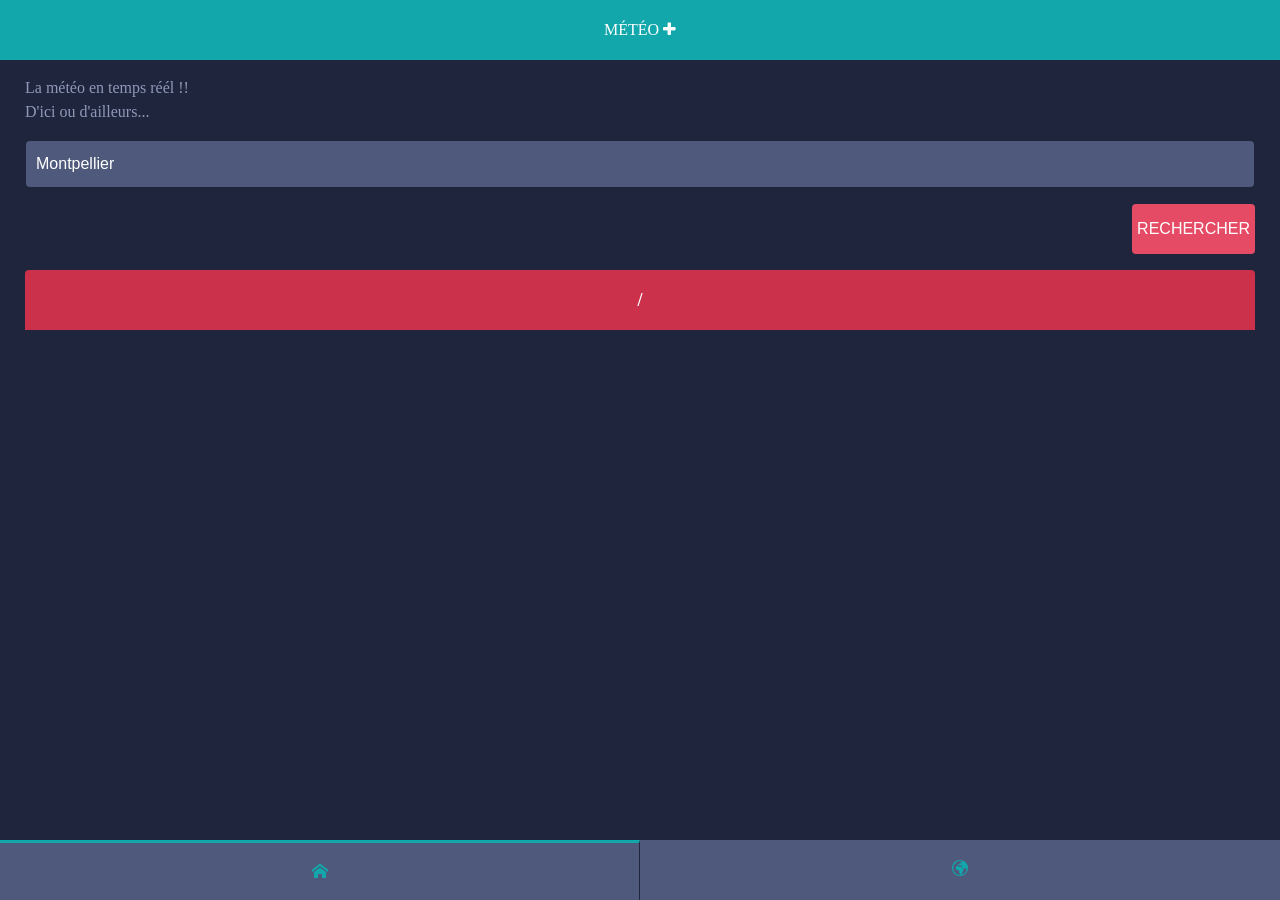
<file: index.html>
<!DOCTYPE html>
<html ng-app="app">

<head>
    <meta charset="utf-8" />
    <meta name="viewport" content="user-scalable=no, initial-scale=1, maximum-scale=1, minimum-scale=1, width=device-width, target-densitydpi=device-dpi" />
    <link rel="stylesheet" href="//maxcdn.bootstrapcdn.com/font-awesome/4.3.0/css/font-awesome.min.css">
    <link rel="stylesheet" type="text/css" href="css/style.css" />
    <title>Météo Plus</title>
</head>

<body>

    <header class="header">
        Météo <i class="fa fa-plus"></i>
    </header>

    <section class="view" ng-view>
    </section>

    <nav class="nav" ng-controller="NavCtrl">
        <a href="#home" ng-click="menu='home'" ng-class="{ active: menu=='home'}"><span class="icon-home"></span></a>
        <a href="#about" ng-click="menu='about'" ng-class="{ active: menu=='about'}"><span class="icon-earth"></span></a>
    </nav>

    <script src="js/jquery.js"></script>
    <script src="js/angular.js"></script>
    <script src="js/angular-route.min.js"></script>
    <script src="js/app.js"></script>

</body>

</html>
</file>
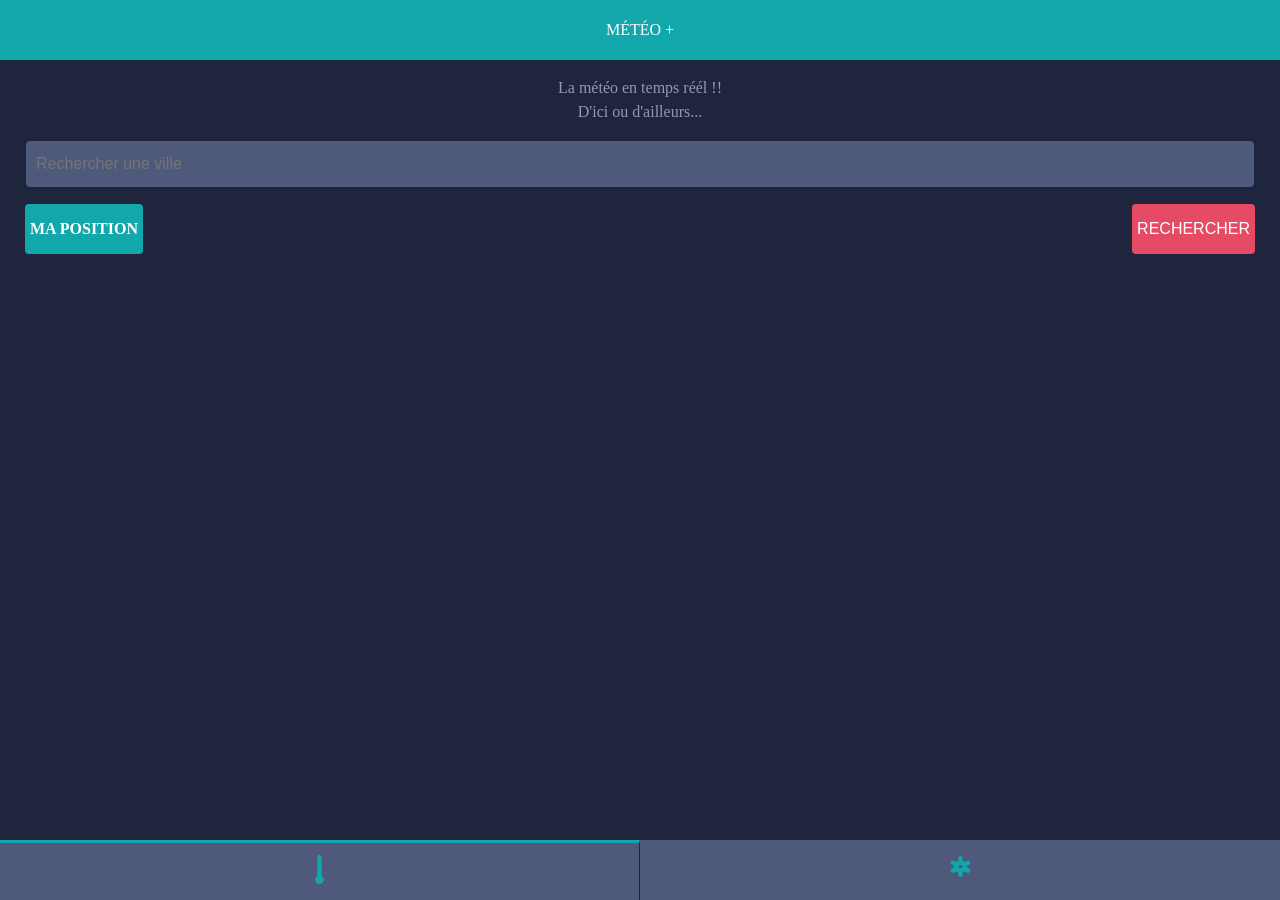
<file: www/index.html>
<!DOCTYPE html>
<html ng-app="app">

<head>
    <meta charset="utf-8" />
    <meta name="viewport" content="user-scalable=no, initial-scale=1, maximum-scale=1, minimum-scale=1, width=device-width, target-densitydpi=device-dpi" />
    <link rel="stylesheet" type="text/css" href="css/style.css" />
    <title>Météo Plus</title>
</head>

<body>

    <header class="header">
        Météo <strong>+</strong></i>
    </header>

    <section class="view" ng-view>
    </section>

    <nav class="nav" ng-controller="NavCtrl">
        <a href="#home" ng-click="menu='home'" ng-class="{ active: menu=='home'}"><span class="icon-home"></span></a>
        <a href="#about" ng-click="menu='about'" ng-class="{ active: menu=='about'}"><span class="icon-earth"></span></a>
    </nav>

    <script src="js/jquery.js"></script>
    <script src="js/angular.js"></script>
    <script src="js/angular-route.min.js"></script>
    <script src="js/app.js"></script>

</body>

</html>
</file>
<file: css/style.css>
/* line 5, ../../../../../../../var/lib/gems/2.1.0/gems/compass-core-1.0.3/stylesheets/compass/reset/_utilities.scss */
html, body, div, span, applet, object, iframe,
h1, h2, h3, h4, h5, h6, p, blockquote, pre,
a, abbr, acronym, address, big, cite, code,
del, dfn, em, img, ins, kbd, q, s, samp,
small, strike, strong, sub, sup, tt, var,
b, u, i, center,
dl, dt, dd, ol, ul, li,
fieldset, form, label, legend,
table, caption, tbody, tfoot, thead, tr, th, td,
article, aside, canvas, details, embed,
figure, figcaption, footer, header, hgroup,
menu, nav, output, ruby, section, summary,
time, mark, audio, video {
  margin: 0;
  padding: 0;
  border: 0;
  font: inherit;
  font-size: 100%;
  vertical-align: baseline;
}

/* line 22, ../../../../../../../var/lib/gems/2.1.0/gems/compass-core-1.0.3/stylesheets/compass/reset/_utilities.scss */
html {
  line-height: 1;
}

/* line 24, ../../../../../../../var/lib/gems/2.1.0/gems/compass-core-1.0.3/stylesheets/compass/reset/_utilities.scss */
ol, ul {
  list-style: none;
}

/* line 26, ../../../../../../../var/lib/gems/2.1.0/gems/compass-core-1.0.3/stylesheets/compass/reset/_utilities.scss */
table {
  border-collapse: collapse;
  border-spacing: 0;
}

/* line 28, ../../../../../../../var/lib/gems/2.1.0/gems/compass-core-1.0.3/stylesheets/compass/reset/_utilities.scss */
caption, th, td {
  text-align: left;
  font-weight: normal;
  vertical-align: middle;
}

/* line 30, ../../../../../../../var/lib/gems/2.1.0/gems/compass-core-1.0.3/stylesheets/compass/reset/_utilities.scss */
q, blockquote {
  quotes: none;
}
/* line 103, ../../../../../../../var/lib/gems/2.1.0/gems/compass-core-1.0.3/stylesheets/compass/reset/_utilities.scss */
q:before, q:after, blockquote:before, blockquote:after {
  content: "";
  content: none;
}

/* line 32, ../../../../../../../var/lib/gems/2.1.0/gems/compass-core-1.0.3/stylesheets/compass/reset/_utilities.scss */
a img {
  border: none;
}

/* line 116, ../../../../../../../var/lib/gems/2.1.0/gems/compass-core-1.0.3/stylesheets/compass/reset/_utilities.scss */
article, aside, details, figcaption, figure, footer, header, hgroup, main, menu, nav, section, summary {
  display: block;
}

/* line 6, style.scss */
* {
  -moz-box-sizing: border-box;
  -webkit-box-sizing: border-box;
  box-sizing: border-box;
}

/* line 10, style.scss */
body {
  color: #8f99b7;
  font-size: 16px;
  background-color: #1f253d;
}

/* line 16, style.scss */
i {
  display: inline-block;
}

/* line 20, style.scss */
p {
  margin: 1em 0px;
  overflow: hidden;
  *zoom: 1;
  line-height: 24px;
}

/* line 26, style.scss */
a {
  color: #11a7ab;
  font-weight: bold;
  text-decoration: none;
}

/* line 32, style.scss */
input.text {
  display: block;
  width: 100%;
  height: 48px;
  border: 1px solid #1f253d;
  background-color: #4f597b;
  color: #fff;
  font-size: 16px;
  padding-left: 10px;
  outline: none;
  -moz-border-radius: 4px;
  -webkit-border-radius: 4px;
  border-radius: 4px;
  -moz-background-clip: padding;
  -o-background-clip: padding-box;
  -webkit-background-clip: padding;
  background-clip: padding-box;
  -moz-transition-duration: 1s;
  -o-transition-duration: 1s;
  -webkit-transition-duration: 1s;
  transition-duration: 1s;
}
/* line 45, style.scss */
input.text:focus {
  border: 1px solid #11a7ab;
}

/* line 50, style.scss */
input.submit,
.btn {
  display: inline-block;
  padding: 0 5px;
  height: 50px;
  line-height: 50px;
  border: none;
  text-transform: uppercase;
  text-align: center;
  font-size: 16px;
  color: #fff;
  -moz-border-radius: 4px;
  -webkit-border-radius: 4px;
  border-radius: 4px;
  -moz-background-clip: padding;
  -o-background-clip: padding-box;
  -webkit-background-clip: padding;
  background-clip: padding-box;
  background-color: #e54b65;
  float: right;
  text-decoration: none;
}

/* line 68, style.scss */
.btn {
  background-color: #11a7ab;
  float: left;
}

/* line 73, style.scss */
.row-title {
  height: 60px;
  line-height: 60px;
  text-transform: uppercase;
  background-color: #cb314b;
  -moz-border-radius: 4px 4px 0 0;
  -webkit-border-radius: 4px;
  border-radius: 4px 4px 0 0;
  -moz-background-clip: padding;
  -o-background-clip: padding-box;
  -webkit-background-clip: padding;
  background-clip: padding-box;
  color: #fff;
  font-size: 18px;
  text-align: center;
  font-weight: bold;
}

/* line 86, style.scss */
.row {
  height: 60px;
  background-color: #394163;
  margin: 1px 0;
  color: #fff;
  font-size: 18px;
}
/* line 92, style.scss */
.row .temperature {
  text-align: right;
  padding-right: 20px;
  font-size: 22px;
  float: right;
  margin-left: 40px;
}
/* line 99, style.scss */
.row .date {
  float: right;
  color: #1f253d;
  text-transform: uppercase;
  font-weight: bold;
}
/* line 104, style.scss */
.row .date strong {
  color: #fff;
  margin-right: 5px;
}
/* line 109, style.scss */
.row span {
  float: left;
  padding-left: 20px;
  font-size: 35px;
  height: 60px;
  line-height: 60px;
  margin-right: 30px;
}
/* line 117, style.scss */
.row.row_active {
  height: 120px;
  background-color: #e54b65;
}
/* line 120, style.scss */
.row.row_active .date {
  color: #fff;
  float: left;
  line-height: 120px;
}
/* line 125, style.scss */
.row.row_active .temperature {
  font-size: 50px;
  float: left;
  line-height: 120px;
  margin-left: 15px;
}
/* line 132, style.scss */
.row.row_active span {
  float: right;
  font-size: 95px;
  height: 120px;
  line-height: 120px;
}

/* line 141, style.scss */
.loader {
  background: url("../images/loading.gif") center center no-repeat rgba(57, 66, 100, 0.6);
  z-index: 500;
}

/* line 147, style.scss */
.header {
  position: absolute;
  top: 0;
  left: 0;
  right: 0;
  height: 60px;
  line-height: 60px;
  color: #FFF;
  text-transform: uppercase;
  text-align: center;
  background-color: #11a7ab;
}

/* line 160, style.scss */
.view {
  position: absolute;
  top: 60px;
  bottom: 60px;
  left: 0;
  right: 0;
}

/* line 168, style.scss */
.nav {
  position: absolute;
  bottom: 0;
  left: 0;
  right: 0;
  height: 60px;
  line-height: 60px;
  text-align: center;
  background-color: #4f597b;
  overflow: hidden;
  *zoom: 1;
}
/* line 178, style.scss */
.nav a {
  display: block;
  width: 50%;
  height: 60px;
  line-height: 60px;
  float: left;
  -moz-transition-duration: 1s;
  -o-transition-duration: 1s;
  -webkit-transition-duration: 1s;
  transition-duration: 1s;
}
/* line 186, style.scss */
.nav a:first-child {
  border-right: 1px solid #1f253d;
}
/* line 189, style.scss */
.nav .active {
  border-top: 3px solid #11a7ab;
}
/* line 192, style.scss */
.nav i {
  margin-top: 15px;
}
/* line 195, style.scss */
.nav span {
  margin-top: 15px;
}

/* line 200, style.scss */
.panel, .loader {
  position: absolute;
  bottom: 0;
  left: 0;
  right: 0;
  top: 0;
  overflow-x: hidden;
  overflow-y: scroll;
  -webkit-overflow-scrolling: touch;
  -moz-transition-duration: 0.5s;
  -o-transition-duration: 0.5s;
  -webkit-transition-duration: 0.5s;
  transition-duration: 0.5s;
}

/* line 212, style.scss */
.panel-padding {
  padding: 0 25px;
}

/* line 216, style.scss */
.left {
  -moz-transform: translate3D(-100%, 0, 0);
  -ms-transform: translate3D(-100%, 0, 0);
  -webkit-transform: translate3D(-100%, 0, 0);
  transform: translate3D(-100%, 0, 0);
}

/* line 220, style.scss */
.center {
  -moz-transform: translate3D(0, 0, 0);
  -ms-transform: translate3D(0, 0, 0);
  -webkit-transform: translate3D(0, 0, 0);
  transform: translate3D(0, 0, 0);
}

/* line 224, style.scss */
.right {
  -moz-transform: translate3D(100%, 0, 0);
  -ms-transform: translate3D(100%, 0, 0);
  -webkit-transform: translate3D(100%, 0, 0);
  transform: translate3D(100%, 0, 0);
}

@font-face {
  font-family: 'icomoon';
  src: url("fonts/icomoon.eot?-6ervqg");
  src: url("fonts/icomoon.eot?#iefix-6ervqg") format("embedded-opentype"), url("fonts/icomoon.woff?-6ervqg") format("woff"), url("fonts/icomoon.ttf?-6ervqg") format("truetype"), url("fonts/icomoon.svg?-6ervqg#icomoon") format("svg");
  font-weight: normal;
  font-style: normal;
}
/* line 236, style.scss */
[class^="icon-"],
[class*=" icon-"] {
  font-family: 'icomoon';
  speak: none;
  font-style: normal;
  font-weight: normal;
  font-variant: normal;
  text-transform: none;
  line-height: 1;
  -webkit-font-smoothing: antialiased;
  -moz-osx-font-smoothing: grayscale;
}

/* line 249, style.scss */
.icon-home:before {
  content: "\e60a";
}

/* line 253, style.scss */
.icon-earth:before {
  content: "\e60b";
}

/* line 257, style.scss */
.icon-spinner:before {
  content: "\e60c";
}

/* line 261, style.scss */
.icon-arrow-left:before {
  content: "\e60d";
}

/* line 265, style.scss */
.icon-sun:before,
.icon-clear:before {
  content: "\e60e";
}

/* line 270, style.scss */
.icon-cloudy:before {
  content: "\e60f";
}

/* line 274, style.scss */
.icon-rain:before {
  content: "\e610";
}

/* line 278, style.scss */
.icon-clouds:before {
  content: "\e611";
}

/* line 282, style.scss */
.icon-snow:before {
  content: "\e612";
}

/* line 286, style.scss */
.icon-weather:before {
  content: "\e613";
}

/* line 290, style.scss */
.icon-storm:before {
  content: "\e614";
}

/* line 294, style.scss */
.icon-snowy2:before {
  content: "\e615";
}

/* line 298, style.scss */
.icon-envelope:before {
  content: "\e616";
}
</file>
<file: www/css/style.css>
/* line 5, ../../../Ruby22/lib/ruby/gems/2.2.0/gems/compass-core-1.0.3/stylesheets/compass/reset/_utilities.scss */
html, body, div, span, applet, object, iframe,
h1, h2, h3, h4, h5, h6, p, blockquote, pre,
a, abbr, acronym, address, big, cite, code,
del, dfn, em, img, ins, kbd, q, s, samp,
small, strike, strong, sub, sup, tt, var,
b, u, i, center,
dl, dt, dd, ol, ul, li,
fieldset, form, label, legend,
table, caption, tbody, tfoot, thead, tr, th, td,
article, aside, canvas, details, embed,
figure, figcaption, footer, header, hgroup,
menu, nav, output, ruby, section, summary,
time, mark, audio, video {
  margin: 0;
  padding: 0;
  border: 0;
  font: inherit;
  font-size: 100%;
  vertical-align: baseline;
}

/* line 22, ../../../Ruby22/lib/ruby/gems/2.2.0/gems/compass-core-1.0.3/stylesheets/compass/reset/_utilities.scss */
html {
  line-height: 1;
}

/* line 24, ../../../Ruby22/lib/ruby/gems/2.2.0/gems/compass-core-1.0.3/stylesheets/compass/reset/_utilities.scss */
ol, ul {
  list-style: none;
}

/* line 26, ../../../Ruby22/lib/ruby/gems/2.2.0/gems/compass-core-1.0.3/stylesheets/compass/reset/_utilities.scss */
table {
  border-collapse: collapse;
  border-spacing: 0;
}

/* line 28, ../../../Ruby22/lib/ruby/gems/2.2.0/gems/compass-core-1.0.3/stylesheets/compass/reset/_utilities.scss */
caption, th, td {
  text-align: left;
  font-weight: normal;
  vertical-align: middle;
}

/* line 30, ../../../Ruby22/lib/ruby/gems/2.2.0/gems/compass-core-1.0.3/stylesheets/compass/reset/_utilities.scss */
q, blockquote {
  quotes: none;
}
/* line 103, ../../../Ruby22/lib/ruby/gems/2.2.0/gems/compass-core-1.0.3/stylesheets/compass/reset/_utilities.scss */
q:before, q:after, blockquote:before, blockquote:after {
  content: "";
  content: none;
}

/* line 32, ../../../Ruby22/lib/ruby/gems/2.2.0/gems/compass-core-1.0.3/stylesheets/compass/reset/_utilities.scss */
a img {
  border: none;
}

/* line 116, ../../../Ruby22/lib/ruby/gems/2.2.0/gems/compass-core-1.0.3/stylesheets/compass/reset/_utilities.scss */
article, aside, details, figcaption, figure, footer, header, hgroup, main, menu, nav, section, summary {
  display: block;
}

/* line 6, style.scss */
* {
  -moz-box-sizing: border-box;
  -webkit-box-sizing: border-box;
  box-sizing: border-box;
}

/* line 10, style.scss */
body {
  color: #8f99b7;
  font-size: 16px;
  background-color: #1f253d;
}

/* line 16, style.scss */
i {
  display: inline-block;
}

/* line 20, style.scss */
p {
  margin: 1em 0px;
  overflow: hidden;
  *zoom: 1;
  line-height: 24px;
}

/* line 26, style.scss */
a {
  color: #11a7ab;
  font-weight: bold;
  text-decoration: none;
}

/* line 32, style.scss */
td {
  padding: 5px;
}

/* line 36, style.scss */
input.text {
  display: block;
  width: 100%;
  height: 48px;
  border: 1px solid #1f253d;
  background-color: #4f597b;
  color: #fff;
  font-size: 16px;
  padding-left: 10px;
  outline: none;
  -moz-border-radius: 4px;
  -webkit-border-radius: 4px;
  border-radius: 4px;
  -moz-background-clip: padding;
  -o-background-clip: padding-box;
  -webkit-background-clip: padding;
  background-clip: padding-box;
  -moz-transition-duration: 1s;
  -o-transition-duration: 1s;
  -webkit-transition-duration: 1s;
  transition-duration: 1s;
}
/* line 49, style.scss */
input.text:focus {
  border: 1px solid #11a7ab;
}

/* line 54, style.scss */
input.submit,
.btn {
  display: inline-block;
  padding: 0 5px;
  height: 50px;
  line-height: 50px;
  border: none;
  text-transform: uppercase;
  text-align: center;
  font-size: 16px;
  color: #fff;
  -moz-border-radius: 4px;
  -webkit-border-radius: 4px;
  border-radius: 4px;
  -moz-background-clip: padding;
  -o-background-clip: padding-box;
  -webkit-background-clip: padding;
  background-clip: padding-box;
  background-color: #e54b65;
  float: right;
  text-decoration: none;
}

/* line 72, style.scss */
.btn {
  background-color: #11a7ab;
  float: left;
}

/* line 77, style.scss */
.row-title {
  height: 60px;
  line-height: 60px;
  text-transform: uppercase;
  background-color: #cb314b;
  -moz-border-radius: 4px 4px 0 0;
  -webkit-border-radius: 4px;
  border-radius: 4px 4px 0 0;
  -moz-background-clip: padding;
  -o-background-clip: padding-box;
  -webkit-background-clip: padding;
  background-clip: padding-box;
  color: #fff;
  font-size: 18px;
  text-align: center;
  font-weight: bold;
}

/* line 90, style.scss */
.row {
  height: 55px;
  line-height: 55px;
  background-color: #394163;
  margin: 1px 0;
  color: #fff;
  font-size: 18px;
}
/* line 97, style.scss */
.row .temperature {
  text-align: right;
  padding-right: 20px;
  font-size: 22px;
  float: right;
  margin-left: 40px;
}
/* line 104, style.scss */
.row .date {
  float: right;
  color: #1f253d;
  text-transform: uppercase;
  font-weight: bold;
}
/* line 109, style.scss */
.row .date strong {
  color: #fff;
  margin-right: 5px;
}
/* line 114, style.scss */
.row span {
  float: left;
  padding-left: 20px;
  font-size: 35px;
  height: 55px;
  line-height: 55px;
  margin-right: 30px;
}
/* line 122, style.scss */
.row.row_active {
  height: 120px;
  background-color: #e54b65;
}
/* line 125, style.scss */
.row.row_active .date {
  color: #fff;
  float: left;
  line-height: 120px;
}
/* line 130, style.scss */
.row.row_active .temperature {
  font-size: 45px;
  float: left;
  line-height: 120px;
  margin-left: 15px;
}
/* line 136, style.scss */
.row.row_active span {
  float: right;
  font-size: 80px;
  height: 120px;
  line-height: 120px;
}
/* line 142, style.scss */
.row.row_active .info_plus_visible {
  visibility: visible;
  margin-left: 50px;
  vertical-align: middle;
  float: left;
}

/* line 152, style.scss */
.info_plus_visible {
  visibility: hidden;
}

/* line 156, style.scss */
.back {
  display: block;
  position: absolute;
  top: -60px;
  left: 0;
  color: #fff;
  z-index: 10;
  width: 60px;
  height: 60px;
  line-height: 60px;
  font-size: 35px;
  margin-left: 6px;
  cursor: pointer;
}

/* line 168, style.scss */
.loader {
  background: url("../images/loading.gif") center center no-repeat rgba(57, 66, 100, 0.6);
  z-index: 500;
}

/* line 174, style.scss */
.header {
  position: absolute;
  top: 0;
  left: 0;
  right: 0;
  height: 60px;
  line-height: 60px;
  color: #FFF;
  text-transform: uppercase;
  text-align: center;
  background-color: #11a7ab;
}

/* line 187, style.scss */
.view {
  position: absolute;
  top: 60px;
  bottom: 60px;
  left: 0;
  right: 0;
}

/* line 195, style.scss */
.nav {
  position: absolute;
  bottom: 0;
  left: 0;
  right: 0;
  height: 60px;
  line-height: 60px;
  text-align: center;
  background-color: #4f597b;
  overflow: hidden;
  *zoom: 1;
}
/* line 205, style.scss */
.nav a {
  display: block;
  width: 50%;
  height: 60px;
  line-height: 60px;
  float: left;
  -moz-transition-duration: 1s;
  -o-transition-duration: 1s;
  -webkit-transition-duration: 1s;
  transition-duration: 1s;
}
/* line 213, style.scss */
.nav a:first-child {
  border-right: 1px solid #1f253d;
}
/* line 216, style.scss */
.nav .active {
  border-top: 3px solid #11a7ab;
}
/* line 219, style.scss */
.nav i {
  margin-top: 15px;
}
/* line 222, style.scss */
.nav span {
  margin-top: 15px;
}

/* line 227, style.scss */
.panel, .loader {
  position: absolute;
  bottom: 0;
  left: 0;
  right: 0;
  top: 0;
  overflow-x: hidden;
  overflow-y: scroll;
  -webkit-overflow-scrolling: touch;
  -moz-transition-duration: 0.5s;
  -o-transition-duration: 0.5s;
  -webkit-transition-duration: 0.5s;
  transition-duration: 0.5s;
}

/* line 239, style.scss */
.panel-padding {
  padding: 0 25px;
}

/* line 243, style.scss */
.left {
  -moz-transform: translate3D(-100%, 0, 0);
  -ms-transform: translate3D(-100%, 0, 0);
  -webkit-transform: translate3D(-100%, 0, 0);
  transform: translate3D(-100%, 0, 0);
}

/* line 247, style.scss */
.center {
  -moz-transform: translate3D(0, 0, 0);
  -ms-transform: translate3D(0, 0, 0);
  -webkit-transform: translate3D(0, 0, 0);
  transform: translate3D(0, 0, 0);
}

/* line 251, style.scss */
.right {
  -moz-transform: translate3D(100%, 0, 0);
  -ms-transform: translate3D(100%, 0, 0);
  -webkit-transform: translate3D(100%, 0, 0);
  transform: translate3D(100%, 0, 0);
}

@font-face {
  font-family: 'MeteoconsRegular';
  src: url("fonts/meteocons-webfont.eot");
  src: url("fonts/meteocons-webfont.eot?#iefix") format("embedded-opentype"), url("fonts/meteocons-webfont.woff") format("woff"), url("fonts/meteocons-webfont.ttf") format("truetype"), url("fonts/meteocons-webfont.svg#MeteoconsRegular") format("svg");
  font-weight: normal;
  font-style: normal;
}
/* line 266, style.scss */
[class^="icon-"],
[class*=" icon-"] {
  font-family: 'MeteoconsRegular';
  speak: none;
  font-style: normal;
  font-weight: normal;
  font-variant: normal;
  text-transform: none;
  line-height: 1;
  -webkit-font-smoothing: antialiased;
  -moz-osx-font-smoothing: grayscale;
}

/* line 279, style.scss */
.icon-home:before {
  content: "'";
  font-size: 35px;
  vertical-align: middle;
}

/* line 285, style.scss */
.icon-earth:before {
  content: "G";
  font-size: 35px;
  vertical-align: middle;
}

/* line 291, style.scss */
.icon-arrow-left:before {
  content: "\e60d";
}

/* line 295, style.scss */
.icon-sun:before,
.icon-clear:before {
  content: "B";
}

/* line 300, style.scss */
.icon-cloudy:before {
  content: "L";
}

/* line 304, style.scss */
.icon-rain:before {
  content: "R";
}

/* line 308, style.scss */
.icon-clouds:before {
  content: "N";
}

/* line 312, style.scss */
.icon-snow:before {
  content: "X";
}

/* line 316, style.scss */
.icon-weather:before {
  content: "H";
}

/* line 320, style.scss */
.icon-storm:before {
  content: "F";
}

/* line 324, style.scss */
.icon-snowy2:before {
  content: "W";
}

/* line 328, style.scss */
.icon-envelope:before {
  content: "\e616";
}
</file>
